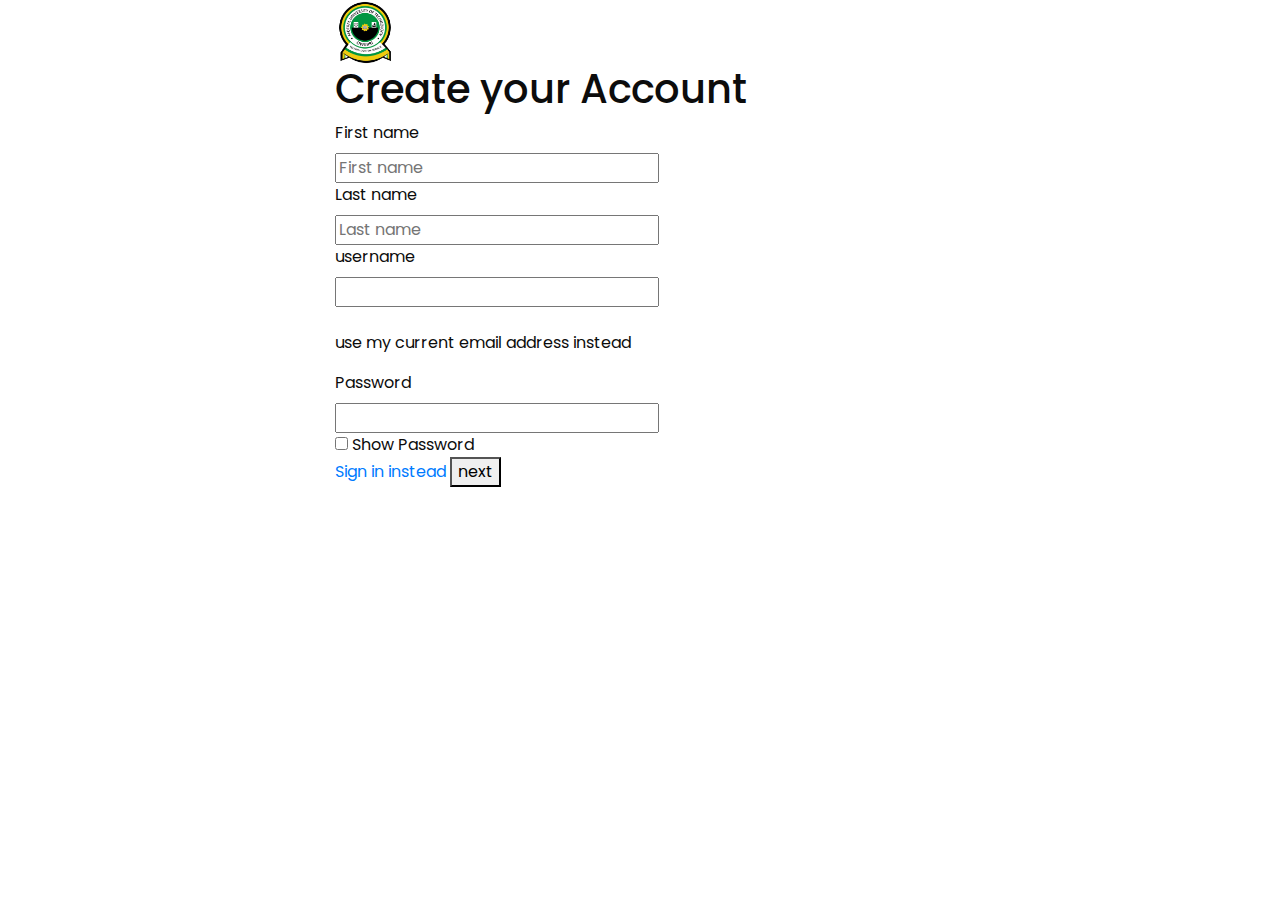
<file: FUTO BUS TRANSIT PORTAL WEBSITE/frontend/sign up.html>
<!DOCTYPE html>
<html lang="en">

<head>
  <!-- Basic -->
  <meta charset="utf-8" />
  <meta http-equiv="X-UA-Compatible" content="IE=edge" />
  <!-- Mobile Metas -->
  <meta name="viewport" content="width=device-width, initial-scale=1, shrink-to-fit=no" />
  <!-- Site Metas -->
  <link rel="icon" href="images/futo logo.jpg" type="image/gif" />
  <meta name="keywords" content="" />
  <meta name="description" content="" />
  <meta name="author" content="" />

  <title>FUTO Student | Staff Bus Service</title>

  <!-- bootstrap core css -->
  <link rel="stylesheet" type="text/css" href="css/bootstrap.css" />

  <!-- fonts style -->
  <link href="https://fonts.googleapis.com/css?family=Poppins:400,600,700&display=swap" rel="stylesheet" />

  <!-- font awesome style -->
  <link href="css/font-awesome.min.css" rel="stylesheet" />

  <!-- Custom styles for this template -->
  <link href="css/style.min.css" rel="stylesheet" />

  <!-- responsive style -->
  <link href="css/responsive.css" rel="stylesheet" />

</head>

<body>
  <div class="container w-50">
    <div class="logo_img">
      <img src="./images/futo logo.jpg" style="width: 60px;" alt="futo logo">
      <h1 class="header_1">
        Create your Account
      </h1>
    </div>

    <div class="form_group1">
      <form action="" class="form1">
        <label for="">First name</label><br>
        <input type="text" placeholder="First name"><br>
        <label for="">Last name</label><br>
        <input type="text" placeholder="Last name"><br>
        <label for="">username</label><br>
        <input type="text" name="" id="@gmail.com"><br><br>
        <p class="">use my current email address instead</p>

        <label for="">Password</label><br>
        <input type="number"><br>
        <input type="checkbox" name="" id="@gmail.com"> Show Password
        <br>

        <a href="" class="sign_in">Sign in instead</a>
        <a href="" class="">
          <button>next</button>
        </a>
      </form>
    </div>
  </div>










</body>
</file>
<file: FUTO BUS TRANSIT PORTAL WEBSITE/frontend/css/responsive.css>
@media (max-width: 1300px) {
}

@media (max-width: 1120px) {
}

@media (max-width: 991px) {
  .hero_area {
    min-height: auto;
  }

  .quote_btn-container a {
    margin-right: 0;
    margin-top: 10px;
  }

  .slider_section {
    padding-top: 45px;
    padding-bottom: 90px;
  }

  .quote_btn-container {
    flex-direction: column;
    align-items: center;
  }

  .search_form {
    width: 100%;
  }
}

@media (max-width: 767px) {
  .slider_section {
    padding-top: 45px;
    padding-bottom: 75px;
  }

  .slider_section .detail_box {
    text-align: center;
    padding-left: 0;
  }

  .about_section .img-box {
    margin-bottom: 45px;
  }
  .slider_section .detail-box .btn-box {
    max-width: 100%;
  }
  .course_section .heading_container {
    padding-right: 15px;
  }

  .contact_section .form_container {
    margin-bottom: 45px;
  }

  .client_section .box {
    flex-direction: column;
    text-align: center;
    margin: 45px 15px;
  }

  .client_section .box .detail-box {
    align-items: center;
  }

  .client_section .box .img-box {
    margin-right: 0;
    margin-bottom: 25px;
  }

  .info_section .contact_nav {
    flex-direction: column;
    align-items: center;
    padding-bottom: 0;
  }

  .info_section .contact_nav a {
    margin-bottom: 15px;
  }

  .info_section .row > div {
    text-align: center;
  }

  .info_section .info_post .post_box {
    justify-content: center;
  }

  .info_section .info_links .info_links_menu a {
    flex-basis: 100%;
  }

  .info_form form {
    display: flex;
    flex-direction: column;
    align-items: center;
  }

  .info_form .social_box {
    justify-content: center;
  }

  .info_form .social_box a {
    margin: 0 5px;
  }

  .info_section .social_box {
    justify-content: center;
  }

  .info_section .social_box a {
    margin: 0 5px;
  }
}

@media (max-width: 576px) {
  .course_section .heading_container,
  .course_section .course_container {
    padding-left: 0;
  }

  .course_section .owl-carousel .owl-nav {
    position: unset;
    transform: none;
    flex-direction: row;
    justify-content: center;
    margin-top: 45px;
  }

  .course_section .owl-carousel .owl-nav button.owl-next,
  .course_section .owl-carousel .owl-nav button.owl-prev {
    margin: 0 2.5px;
  }
}

@media (max-width: 480px) {
}

@media (max-width: 420px) {
  .slider_section .detail-box .btn-box {
    flex-direction: column;
  }

  .slider_section .detail-box .btn-box a {
    width: 100%;
  }
}

@media (max-width: 376px) {
  .slider_section .detail-box h1 {
    font-size: 2rem;
  }

  .course_section .owl-carousel .item {
    width: 300px;
  }
}

@media (min-width: 1200px) {
  .container {
    max-width: 1170px;
  }
}
</file>
<file: FUTO BUS TRANSIT PORTAL WEBSITE/frontend/css/style.min.css>
/* fonts import */
@import url("../fonts/octin_sports_rg.ttf");
body {
  font-family: "Poppins", "Montserrat", sans-serif;
  color: #0c0c0c;
  background-color: #ffffff;
  overflow-x: hidden;
}

.layout_padding {
  padding: 90px 0;
}

.layout_padding2 {
  padding: 45px 0;
}

.layout_padding2-top {
  padding-top: 45px;
}

.layout_padding2-bottom {
  padding-bottom: 45px;
}

.layout_padding-top {
  padding-top: 90px;
}

.layout_padding-bottom {
  padding-bottom: 90px;
}

.heading_container {
  display: flex;
  flex-direction: column;
  align-items: flex-start;
}

.heading_container h2 {
  position: relative;
  font-weight: bold;
  text-transform: uppercase;
}

.heading_container.heading_center {
  align-items: center;
  text-align: center;
}

/*header section*/
.hero_area {
  min-height: 100vh;
  position: relative;
  display: flex;
  flex-direction: column;
}

.sub_page .hero_area {
  min-height: auto;
}

.sub_page .header_section {
  box-shadow: 2px 2px 3px 0 rgba(0, 0, 0, 0.15);
}

.header_section {
  background-color: #ffffff;
}

.header_section .container-fluid {
  padding-right: 25px;
  padding-left: 25px;
}

.header_section .nav_container {
  margin: 0 auto;
}

.custom_nav-container .navbar-nav .nav-item .nav-link {
  padding: 3px 15px;
  margin: 10px 15px;
  color: #272727;
  text-align: center;
  text-transform: uppercase;
  font-weight: 600;
}

.custom_nav-container .navbar-nav .nav-item.active .nav-link, .custom_nav-container .navbar-nav .nav-item:hover .nav-link {
  color: #08af48;
}

a,
a:hover,
a:focus {
  text-decoration: none;
}

a:hover,
a:focus {
  color: #08af48;
}

.btn,
.btn:focus {
  outline: none !important;
  box-shadow: none;
}

.custom_nav-container .nav_search-btn {
  width: 35px;
  height: 35px;
  padding: 0;
  border: none;
}

.navbar-brand span {
  font-size: 24px;
  font-weight: 700;
  color: #272727;
  text-transform: uppercase;
}

.custom_nav-container {
  z-index: 99999;
  padding: 5px 0;
}

.custom_nav-container .navbar-toggler {
  outline: none;
}

.custom_nav-container .navbar-toggler {
  padding: 0;
  width: 37px;
  height: 42px;
  transition: all 0.3s;
}

.custom_nav-container .navbar-toggler span {
  display: block;
  width: 32px;
  height: 4px;
  background-color: #000000;
  border-radius: 15px;
  margin: 7px 0;
  transition: all 0.3s;
  position: relative;
  transition: all 0.3s;
}

.custom_nav-container .navbar-toggler span::before, .custom_nav-container .navbar-toggler span::after {
  content: "";
  position: absolute;
  left: 0;
  height: 100%;
  width: 100%;
  background-color: #000000;
  border-radius: 15px;
  top: -10px;
  transition: all 0.3s;
}

.custom_nav-container .navbar-toggler span::after {
  top: 10px;
}

.custom_nav-container .navbar-toggler[aria-expanded="true"] {
  transform: rotate(360deg);
}

.custom_nav-container .navbar-toggler[aria-expanded="true"] span {
  transform: rotate(45deg);
}

.custom_nav-container .navbar-toggler[aria-expanded="true"] span::before, .custom_nav-container .navbar-toggler[aria-expanded="true"] span::after {
  transform: rotate(90deg);
  top: 0;
}

.quote_btn-container {
  display: flex;
  align-items: center;
}

.quote_btn-container .search_form {
  display: flex;
  margin: 12px;
  position: relative;
}

.quote_btn-container .search_form .form-control {
  border-radius: 45px;
  height: 40px;
  min-width: unset;
  border: 2px solid #02491d;
}

.quote_btn-container .search_form button {
  position: absolute;
  top: 3px;
  right: 3px;
  width: 40px;
  height: 35px;
  padding: 50px;
  border: none;
  outline: none;
  color: #ffffff;
  background-color: #012910;
  border-radius: 100%;
}

/*end header section*/
/* slider section */
.slider_section {
  flex: 1;
  display: flex;
  align-items: center;
  position: relative;
}

.slider_section .slider_bg_box {
  position: absolute;
  top: 0;
  left: 0;
  width: 100%;
  height: 100%;
  overflow: hidden;
  z-index: -1;
  display: flex;
  justify-content: center;
  align-items: center;
}

.slider_section .slider_bg_box .bg_img_box img {
  min-width: 100%;
  min-height: 100%;
}

.slider_section .slider_bg_box::before {
  content: "";
  position: absolute;
  top: 0;
  left: 0;
  width: 100%;
  height: 100%;
  background: linear-gradient(to right, rgba(1, 41, 16, 0.89), rgba(1, 41, 16, 0.89));
}

.slider_section .row {
  align-items: center;
}

.slider_section #customCarousel {
  width: 100%;
  z-index: 3;
}

.slider_section .detail-box {
  text-align: center;
  color: #ffffff;
}

.slider_section .detail-box h1 {
  font-weight: bold;
  text-transform: uppercase;
  margin-bottom: 0;
}

.slider_section .detail-box p {
  margin: 25px 0;
}

.slider_section .detail-box .btn-box {
  display: flex;
  justify-content: center;
  flex-wrap: wrap;
  margin: 0 -5px;
}

.slider_section .detail-box .btn-box a {
  margin: 5px;
  text-align: center;
  width: 165px;
}

.slider_section .detail-box .btn-box .btn1 {
  display: inline-block;
  padding: 10px 15px;
  background-color: #08af48;
  color: #ffffff;
  border-radius: 0;
  border: 1px solid #08af48;
  transition: all 0.2s;
}

.slider_section .detail-box .btn-box .btn1:hover {
  background-color: transparent;
  color: #08af48;
}

.slider_section .detail-box .btn-box .btn2 {
  display: inline-block;
  padding: 10px 15px;
  background-color: #ffffff;
  color: #000000;
  border-radius: 0;
  border: 1px solid #ffffff;
  transition: all 0.2s;
}

.slider_section .detail-box .btn-box .btn2:hover {
  background-color: transparent;
  color: #ffffff;
}

.slider_section .img-box img {
  width: 100%;
}

.slider_section .carousel-indicators {
  position: unset;
  margin: 0;
  justify-content: center;
  align-items: center;
  margin-top: 45px;
}

.slider_section .carousel-indicators li {
  background-color: #08af48;
  width: 12px;
  height: 12px;
  border-radius: 100%;
  opacity: 1;
}

.slider_section .carousel-indicators li.active {
  width: 17px;
  height: 17px;
  background-color: #ffffff;
}

.about_section .row {
  align-items: center;
}

.about_section .img-box img {
  width: 100%;
}

.about_section .detail-box p {
  margin-top: 10px;
  margin-bottom: 35px;
}

.about_section .detail-box a {
  display: inline-block;
  padding: 10px 45px;
  background-color: #012910;
  color: #ffffff;
  border-radius: 0;
  border: 1px solid #012910;
  transition: all 0.2s;
}

.about_section .detail-box a:hover {
  background-color: transparent;
  color: #012910;
}

.course_section {
  position: relative;
  color: #ffffff;
}

.course_section .course_bg_box {
  position: absolute;
  top: 0;
  left: 0;
  width: 100%;
  height: 100%;
  overflow: hidden;
  z-index: -1;
  display: flex;
  justify-content: center;
  align-items: center;
}

.course_section .course_bg_box .bg_img_box img {
  min-width: 100%;
  min-height: 100%;
}

.course_section .course_bg_box::before {
  content: "";
  position: absolute;
  top: 0;
  left: 0;
  width: 100%;
  height: 100%;
  background: linear-gradient(to bottom, rgba(1, 41, 16, 0.65), rgba(1, 41, 16, 0.4));
}

.course_section .heading_container {
  padding-left: 90px;
}

.course_section .course_container {
  display: flex;
  margin-top: 35px;
  padding-left: 85px;
  position: relative;
}

.course_section .course_container .box {
  margin: 0 10px;
  background-color: #ffffff;
  color: #000000;
}

.course_section .course_container .box .img-box {
  position: relative;
}

.course_section .course_container .box .img-box img {
  width: 100%;
}

.course_section .course_container .box .detail-box {
  padding: 15px;
}

.course_section .course_container .box .detail-box h4 {
  font-weight: 600;
}

.course_section .course_container .box .detail-box p {
  font-size: 15px;
}

.course_section .course_container .box .detail-box a {
  display: inline-block;
  padding: 7px 30px;
  background-color: #02491d;
  color: #ffffff;
  border-radius: 0;
  border: 1px solid #02491d;
  transition: all 0.2s;
}

.course_section .course_container .box .detail-box a:hover {
  background-color: transparent;
  color: #02491d;
}

.course_section .owl-carousel {
  position: unset;
}

.course_section .owl-carousel .item {
  width: 350px;
}

.course_section .owl-carousel .owl-nav {
  position: absolute;
  top: 23%;
  left: 0;
  display: flex;
  flex-direction: column;
}

.course_section .owl-carousel .owl-nav button.owl-next,
.course_section .owl-carousel .owl-nav button.owl-prev {
  width: 50px;
  height: 50px;
  margin: 3px 0;
  border-radius: 100%;
  outline: none;
  background-color: #02491d;
  color: #ffffff;
  font-size: 20px;
}

.course_section .owl-carousel .owl-nav button.owl-next:hover,
.course_section .owl-carousel .owl-nav button.owl-prev:hover {
  background-color: #ffffff;
  color: #000000;
}

.course_section .owl-carousel .owl-nav button.owl-next span,
.course_section .owl-carousel .owl-nav button.owl-prev span {
  display: none;
}

.course_section .owl-carousel .owl-dots {
  display: none;
}

.teacher_section .box {
  background-color: #012910;
  color: #ffffff;
  text-align: center;
  margin-top: 45px;
}

.teacher_section .box .img-box img {
  width: 100%;
}

.teacher_section .box .detail-box {
  padding: 10px 15px;
}

.teacher_section .btn-box {
  display: flex;
  justify-content: center;
  margin-top: 45px;
}

.teacher_section .btn-box a {
  display: inline-block;
  padding: 10px 45px;
  background-color: #02491d;
  color: #ffffff;
  border-radius: 0;
  border: 1px solid #02491d;
  transition: all 0.2s;
}

.teacher_section .btn-box a:hover {
  background-color: transparent;
  color: #02491d;
}

.client_section .heading_container {
  align-items: center;
}

.client_section .box {
  display: flex;
  align-items: center;
  margin: 45px;
  padding: 35px 25px;
  box-shadow: 0 0 15px 0 rgba(0, 0, 0, 0.15);
}

.client_section .box .img-box {
  border-radius: 100%;
  border: 10px solid #012910;
  margin-right: 25px;
  min-width: 175px;
  max-width: 175px;
  overflow: hidden;
}

.client_section .box .img-box img {
  width: 100%;
}

.client_section .box .detail-box {
  display: flex;
  flex-direction: column;
  align-items: flex-start;
}

.client_section .box .detail-box .name {
  text-align: center;
}

.client_section .box .detail-box .name img {
  width: 25px;
  margin-bottom: 5px;
}

.client_section .box .detail-box .name h6 {
  color: #012910;
  font-size: 20px;
}

.client_section .carousel_btn-container {
  display: flex;
  justify-content: center;
}

.client_section .carousel-control-prev,
.client_section .carousel-control-next {
  position: unset;
  width: 45px;
  height: 45px;
  border: none;
  opacity: 1;
  background-repeat: no-repeat;
  background-size: 12px;
  background-position: center;
  background-color: #012910;
  background-position: center;
  border-radius: 100%;
  margin: 0 2.5px;
}

.client_section .carousel-control-prev:hover,
.client_section .carousel-control-next:hover {
  background-color: #000000;
}

.client_section .carousel-control-next {
  left: initial;
}

.contact_section {
  position: relative;
}

.contact_section .heading_container {
  margin-bottom: 25px;
}

.contact_section .heading_container h2 {
  text-transform: uppercase;
}

.contact_section .form_container input {
  width: 100%;
  border: none;
  height: 50px;
  margin-bottom: 25px;
  padding-left: 15px;
  outline: none;
  color: #101010;
  box-shadow: 0 0 5px 0 rgba(0, 0, 0, 0.15);
}

.contact_section .form_container input::placeholder {
  color: #333;
}

.contact_section .form_container input.message-box {
  height: 120px;
}

.contact_section .form_container button {
  border: none;
  text-transform: uppercase;
  display: inline-block;
  padding: 12px 55px;
  background-color: #012910;
  color: #ffffff;
  border-radius: 0px;
  border: 1px solid #012910;
  transition: all 0.2s;
}

.contact_section .form_container button:hover {
  background-color: transparent;
  color: #012910;
}

.contact_section .map_container {
  height: 345px;
  overflow: hidden;
  display: flex;
  align-items: stretch;
  padding: 0;
}

.contact_section .map_container .map {
  height: 100%;
  flex: 1;
}

.contact_section .map_container .map #googleMap {
  height: 100%;
}

.info_section {
  background-color: #091f27;
  color: #ffffff;
  padding-top: 45px;
  padding-bottom: 10px;
}

.info_section .row > div {
  margin-bottom: 35px;
}

.info_section .contact_nav {
  display: flex;
  flex-direction: column;
  align-items: flex-start;
}

.info_section .contact_nav a {
  flex: 1;
  margin: 0;
  display: flex;
  align-items: center;
  color: #ffffff;
  margin-bottom: 10px;
}

.info_section .contact_nav a i {
  font-size: 22px;
  margin-right: 10px;
}

.info_section .contact_nav a:hover {
  color: #02491d;
}

.info_section .info_top {
  padding: 45px 0;
}

.info_section h4 {
  text-transform: uppercase;
  position: relative;
  margin-bottom: 20px;
  color: #ffffff;
  font-weight: 600;
}

.info_section .social_box {
  width: 100%;
  display: flex;
  margin-top: 25px;
}

.info_section .social_box a {
  display: flex;
  justify-content: center;
  align-items: center;
  border-radius: 100%;
  width: 40px;
  height: 40px;
  border: 1px solid #ffffff;
  color: #ffffff;
  font-size: 18px;
  margin-right: 10px;
}

.info_section .social_box a:hover {
  color: #02491d;
  border-color: #02491d;
}

.info_section .info_form input {
  width: 100%;
  border: none;
  height: 45px;
  margin-bottom: 15px;
  padding-left: 25px;
  background-color: #eaeaea;
  outline: none;
  color: #101010;
}

.info_section .info_form button {
  display: inline-block;
  padding: 10px 45px;
  background-color: #02491d;
  color: #ffffff;
  border-radius: 0px;
  border: 1px solid #02491d;
  transition: all 0.2s;
}

.info_section .info_form button:hover {
  background-color: transparent;
  color: #02491d;
}

/* footer section*/
.footer_section {
  position: relative;
  text-align: center;
}

.footer_section p {
  color: #000000;
  padding: 25px 0;
  margin: 0;
}

.footer_section p a {
  color: inherit;
}

.container_1 {
  width: 500px !important;
  margin: auto !important;
  background-color: #08af48;
}

.container_1 .logo_img {
  margin-top: 1rem;
}

.container_1 .header_1 {
  color: #08af48;
}
/*# sourceMappingURL=style.min.css.map */
</file>
